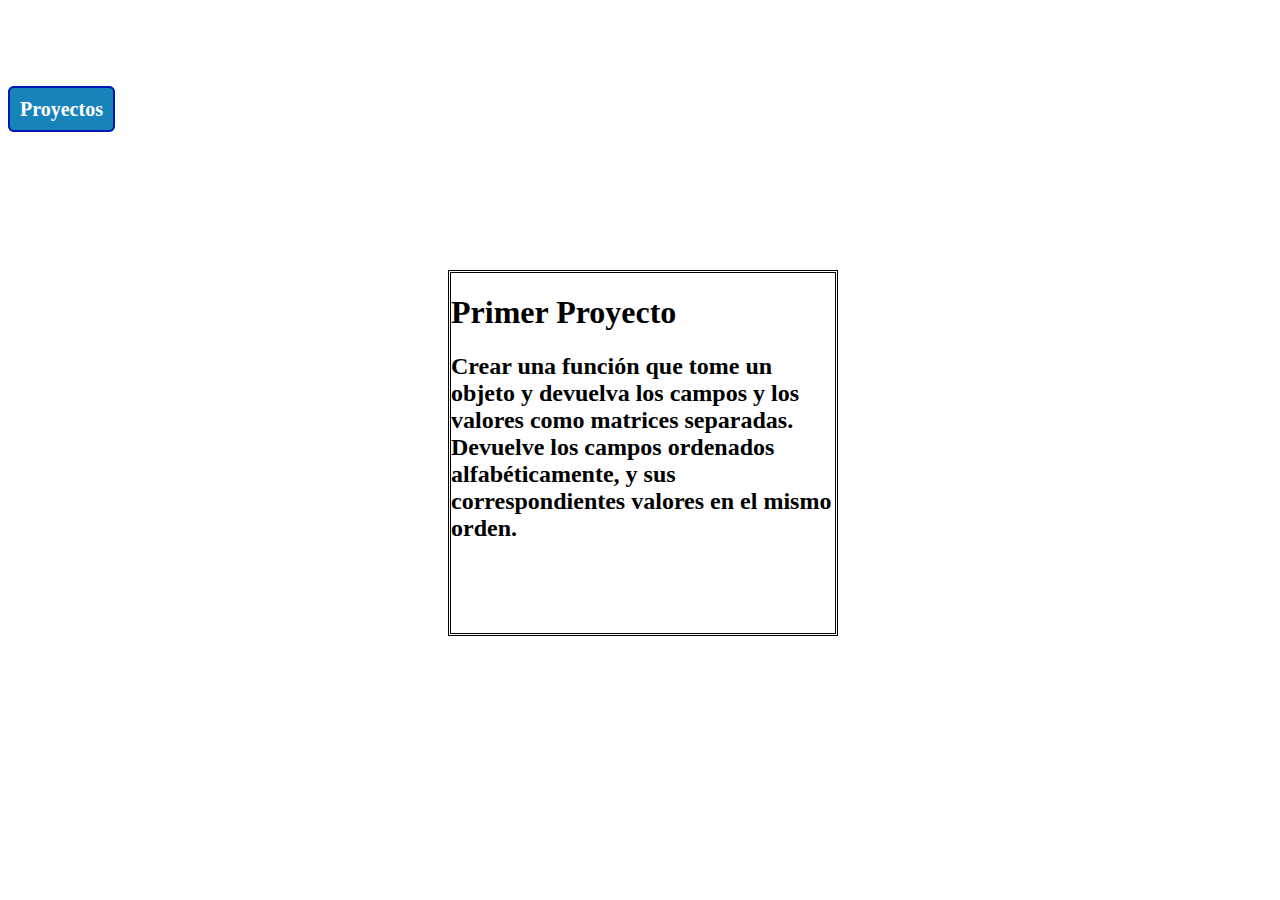
<file: Proyecto1/index.html>
<!DOCTYPE html>
<html lang="en">
<head>
    <meta charset="UTF-8">
    <meta http-equiv="X-UA-Compatible" content="IE=edge">
    <meta name="viewport" content="width=device-width, initial-scale=1.0">
    <title>Document</title>
    <link rel="stylesheet" href="Estilos.css">
    
</head>
<body>
    <br><br><br><br><br>
    <a href="../index.html" class="boton_personalizado">Proyectos</a>
    <div id="center">
    
        <h1>Primer Proyecto</h1>
        <h2>Crear una función que tome un objeto y devuelva los campos y los valores como matrices
            separadas. <br>Devuelve los campos ordenados alfabéticamente, y sus correspondientes valores en el
            mismo orden.
        </h2>
    </div>
    <script src="main.js"></script>
</body>
</html>
</file>
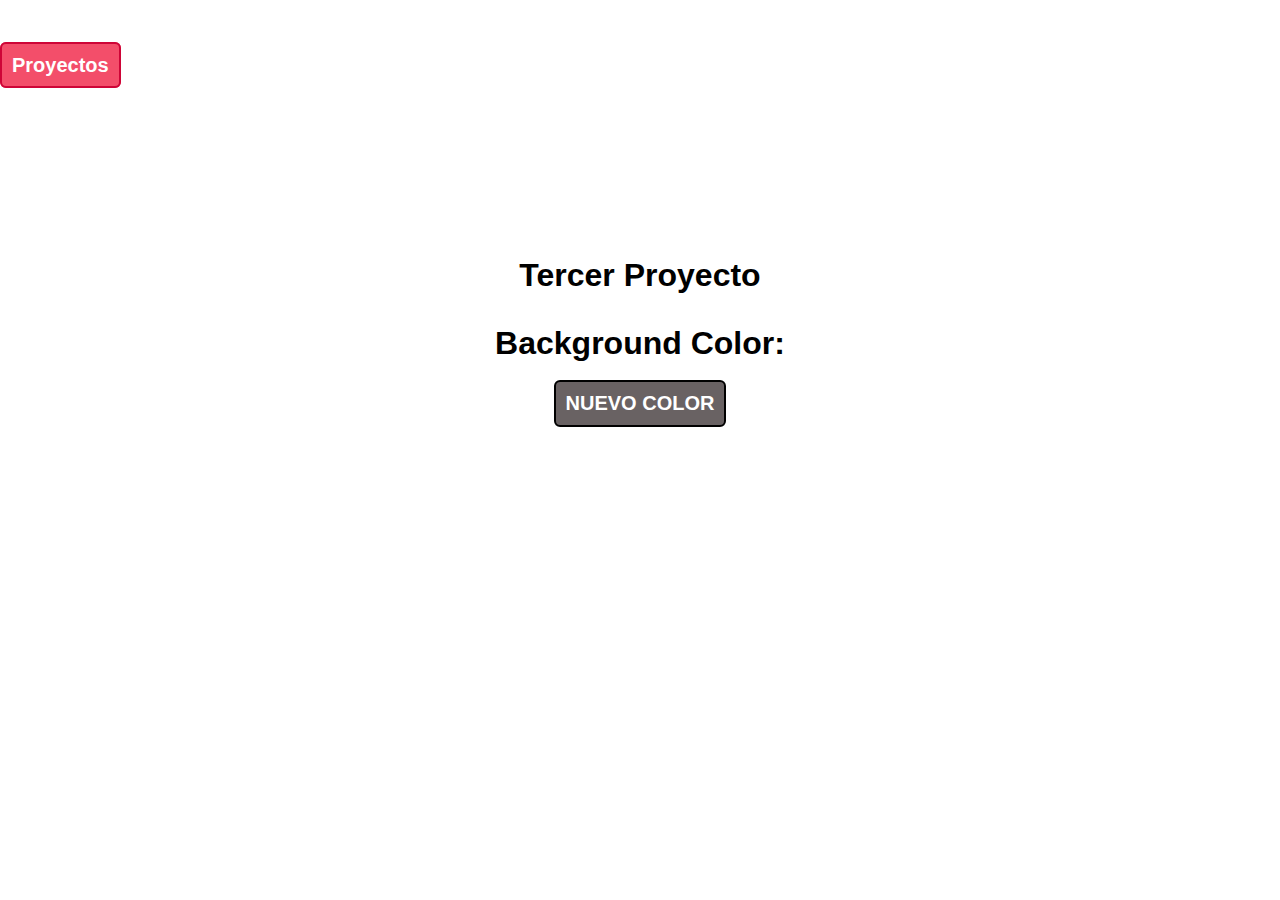
<file: Proyecto3/index.html>
<!DOCTYPE html>
<html lang="en">
<head>
    <meta charset="UTF-8">
    <meta http-equiv="X-UA-Compatible" content="IE=edge">
    <meta name="viewport" content="width=device-width, initial-scale=1.0">
    <title>Document</title>
    <link rel="stylesheet" href="estilos.css">
</head>
<body id="fondo">
    <br><br><br>
    <a class="boton_personalizado2" href="../index.html" >Proyectos</a>
    <h1>Tercer Proyecto</h1>
    <fieldset>
        <legend></legend>
        <h2 id="bc">Background Color: <span id="nombre"></span></h2>
        <br>
        <button class="boton_personalizado" onclick="randomcolor()">NUEVO COLOR</button>
    </fieldset>
   
    <SCript src="main.js"></SCript>
</body>
</html>
</file>
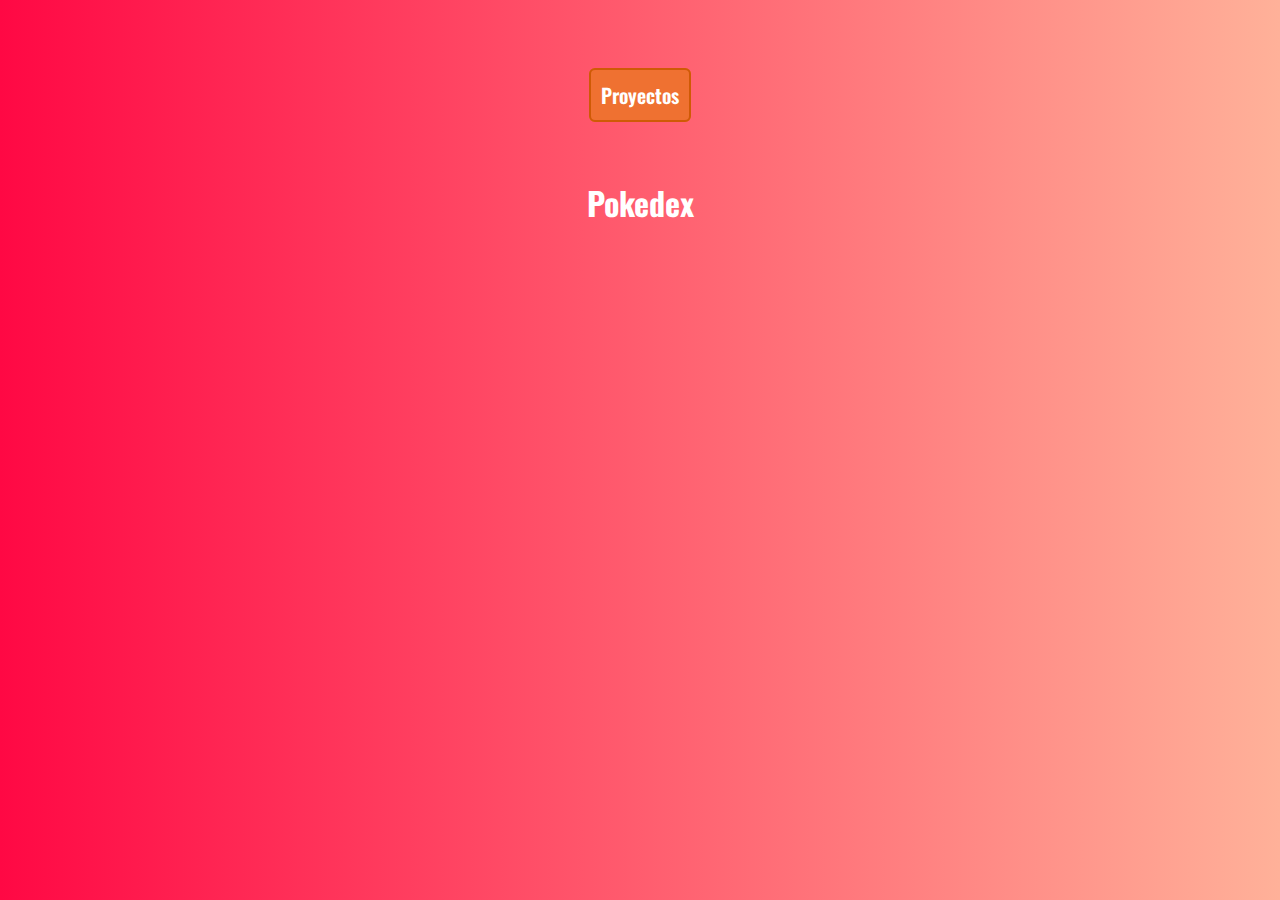
<file: Proyecto4/index.html>
<!DOCTYPE html>
<html lang="en">
<head>
    <meta charset="UTF-8">
    <meta http-equiv="X-UA-Compatible" content="IE=edge">
    <meta name="viewport" content="width=device-width, initial-scale=1.0">
    <title>Pokedex</title>
    <link rel="stylesheet" href="estilos.css">
    <link rel="preconnect" href="https://fonts.gstatic.com">
<link href="https://fonts.googleapis.com/css2?family=Oswald:wght@400;700&display=swap" rel="stylesheet">
<!-- CSS only -->
<link href="https://cdn.jsdelivr.net/npm/bootstrap@5.0.0-beta3/dist/css/bootstrap.min.css" rel="stylesheet" integrity="sha384-eOJMYsd53ii+scO/bJGFsiCZc+5NDVN2yr8+0RDqr0Ql0h+rP48ckxlpbzKgwra6" crossorigin="anonymous">
<!-- JavaScript Bundle with Popper -->
<script src="https://cdn.jsdelivr.net/npm/bootstrap@5.0.0-beta3/dist/js/bootstrap.bundle.min.js" integrity="sha384-JEW9xMcG8R+pH31jmWH6WWP0WintQrMb4s7ZOdauHnUtxwoG2vI5DkLtS3qm9Ekf" crossorigin="anonymous"></script>
</head>
<body>
    <br><br><br>
    <a class="boton_personalizado3" href="../index.html" >Proyectos</a>
    
    <br>
    <br>
    <br>

    <h1 class="title">Pokedex</h1>
    <div class="pokemon-container">
    </div>

    <script src="main.js"></script>
</body>
</html>
</file>
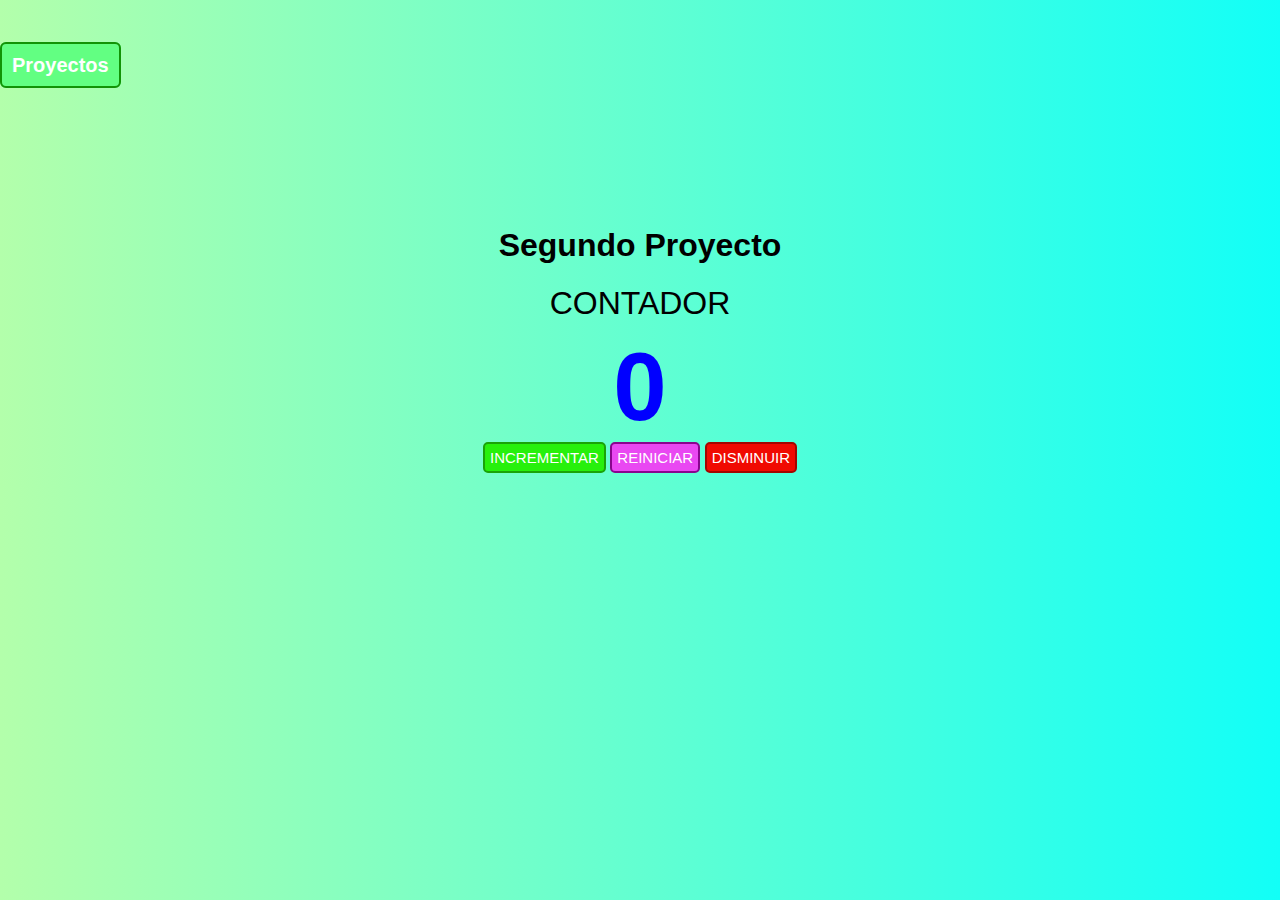
<file: Proyecto2/menu.html>
<!DOCTYPE html>
<html lang="en">
<head>
    <meta charset="UTF-8">
    <meta http-equiv="X-UA-Compatible" content="IE=edge">
    <meta name="viewport" content="width=device-width, initial-scale=1.0">
    <title>Document</title>
    <link rel="stylesheet" href="estilos.css">
    
</head>
<body>
    <br><br><br>
    <a class="boton_personalizado1" href="../index.html" >Proyectos</a>
    <h1>Segundo Proyecto</h1>
    <fieldset>
    <legend>CONTADOR</legend>
        <h2 id="numero">0</h2>
        <button class="boton_suma" onclick="suma()">INCREMENTAR</button>
        <button class="boton_reset" onclick="rest()">REINICIAR</button>
        <button class="boton_resta" onclick="resta()">DISMINUIR</button>
    </fieldset> 
    <SCript src="main.js"></SCript>
</body>
</html>
</file>
<file: Proyecto1/Estilos.css>
.boton_personalizado{
    text-decoration: none;
    padding: 10px;
    font-weight: 600;
    font-size: 20px;
    color: #ffffff;
    background-color: #1883ba;
    border-radius: 6px;
    border: 2px solid #0016b0;
  }
  .boton_personalizado:hover{
    color: #1883ba;
    background-color: #ffffff;
  }
  
#center{
    border:double;
    position: absolute;
    width: 30%;
    height: 40%;
    top: 30%;
    left: 35%;
}
</file>
<file: Proyecto3/estilos.css>
.boton_personalizado2{
    text-decoration: none;
    padding: 10px;
    font-weight: 600;
    font-size: 20px;
    color: #ffffff;
    background-color: #f34e6a;
    border-radius: 6px;
    border: 2px solid #ce0537;
  }
  .boton_personalizado2:hover{
    color: #ed4b4b;
    background-color: #ffffff;
  }
  .boton_personalizado{
    text-decoration: none;
    padding: 10px;
    font-weight: 600;
    font-size: 20px;
    color: #ffffff;
    background-color: #696263;
    border-radius: 6px;
    border: 2px solid #000000;
  }
  .boton_personalizado:hover{
    color: #3f4643;
    background-color: #ffffff;
  }
  *{
    margin: 0;
    padding: 0;
}
body{
    font-family: Verdana, Geneva, Tahoma, sans-serif;
    background-color: white;
}

h1{
    text-align: center;
    margin: 180px 0 20px 0;
    color: black;
}
legend{
    font-size: 2em;
    padding: 0.7px;
    border: black;
}

fieldset{
    width:500px;
    margin: 0 auto;
    text-align: center;
    border-radius: 5px;
    padding: 10px 30px;
    border: transparent;
}
#nombre{
    font-size: 1em;
}
#bc{
     font-size: 2em;
}
</file>
<file: Proyecto4/estilos.css>
.boton_personalizado3{
    text-decoration: none;
    padding: 10px;
    font-weight: 600;
    font-size: 20px;
    color: #ffffff;
    background-color: #ef7131;
    border-radius: 6px;
    border: 2px solid #cf5a05;
  }
  .boton_personalizado3:hover{
    color: #ba6118;
    background-color: #ffffff;
  }
  body {
    
    background-image: linear-gradient(to right, #ff0844 0%, #ffb199 100%);
    text-align: center;
    font-family: Arial, Helvetica, sans-serif;
    font-family: "Oswald", sans-serif;
  }
  
  h1 {
    color: white;
  }
  
  .pokemon-container {
    display: grid;
    grid-template-columns: 1fr 1fr 1fr;
    gap: 30px;
    width: 80%;
    margin-left: auto;
    margin-right: auto;
    margin-bottom: 40px;
    margin-top: 20px;
  }

  
  .pokemon-block,
  .pokemon-block-back {
    border-radius: 10px;
    padding: 10px;
    background-color:rgb(9, 0, 0);
  }



  .pokemon-block p {
    margin: 5px;
    color: white;
  }
  
  .name {
    text-transform: capitalize;
    font-weight: bold;
    font-size: 1.2rem;
  }
</file>
<file: Proyecto2/estilos.css>
.boton_personalizado1{
    text-decoration: none;
    padding: 10px;
    font-weight: 600;
    font-size: 20px;
    color: #ffffff;
    background-color: #62ff82;
    border-radius: 6px;
    border: 2px solid #129406;
  }
  .boton_personalizado1:hover{
    color: #67e943;
    background-color: #ffffff;
  }
  *{
    margin: 0;
    padding: 0;
}
body{
    font-family: Verdana, Geneva, Tahoma, sans-serif;
    background-image: linear-gradient(to right, #b3ffab 0%, #12fff7 100%);
}

h1{
    text-align: center;
    margin: 150px 0 20px 0;
    color: black;
}
legend{
    font-size: 2em;
    padding: 0.7px;
    border: black;
}

fieldset{
    width:350px;
    margin: 0 auto;
    text-align: center;
    border-radius: 5px;
    padding: 10px 30px;
    border: transparent;
}
#numero{
    font-size: 6em;
    color: blue;
}
.boton_suma{
    text-decoration: none;
    padding: 5px;
    font-weight: 100;
    font-size: 15px;
    color: #ffffff;
    background-color: #27F00C;
    border-radius: 5px;
    border: 2px solid #1AA308;
  }
  .boton_suma:hover{
    color: black;
    background-color: transparent;
  }

  .boton_reset{
    text-decoration: none;
    padding: 5px;
    font-weight: 100;
    font-size: 15px;
    color: #ffffff;
    background-color: #e948f2;
    border-radius: 5px;
    border: 2px solid #89058e;
  }
  .boton_reset:hover{
    color: black;
    background-color: transparent;
  }
  .boton_resta{
    text-decoration: none;
    padding: 5px;
    font-weight: 100;
    font-size: 15px;
    color: #ffffff;
    background-color: #F00A01;
    border-radius: 5px;
    border: 2px solid #A30500;
  }
  .boton_resta:hover{
    color: black;
    background-color: transparent;
  }
</file>
